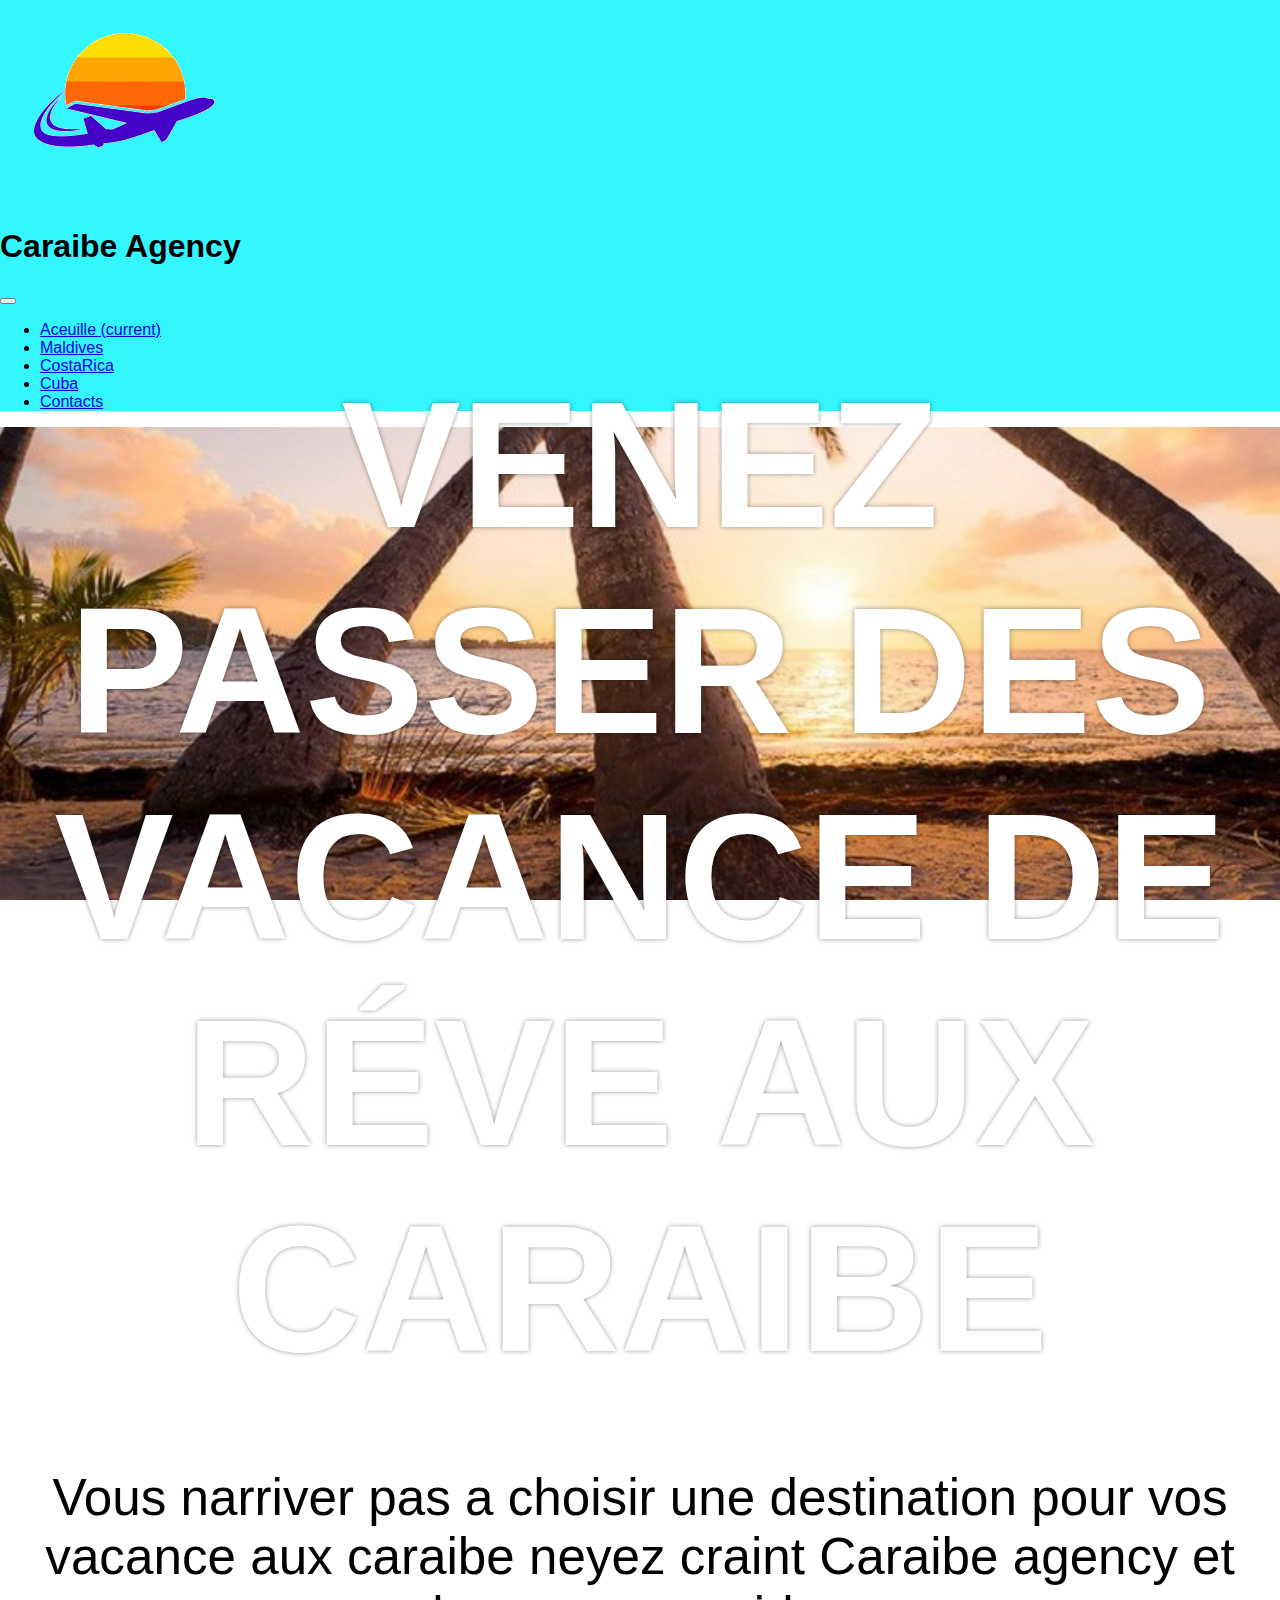
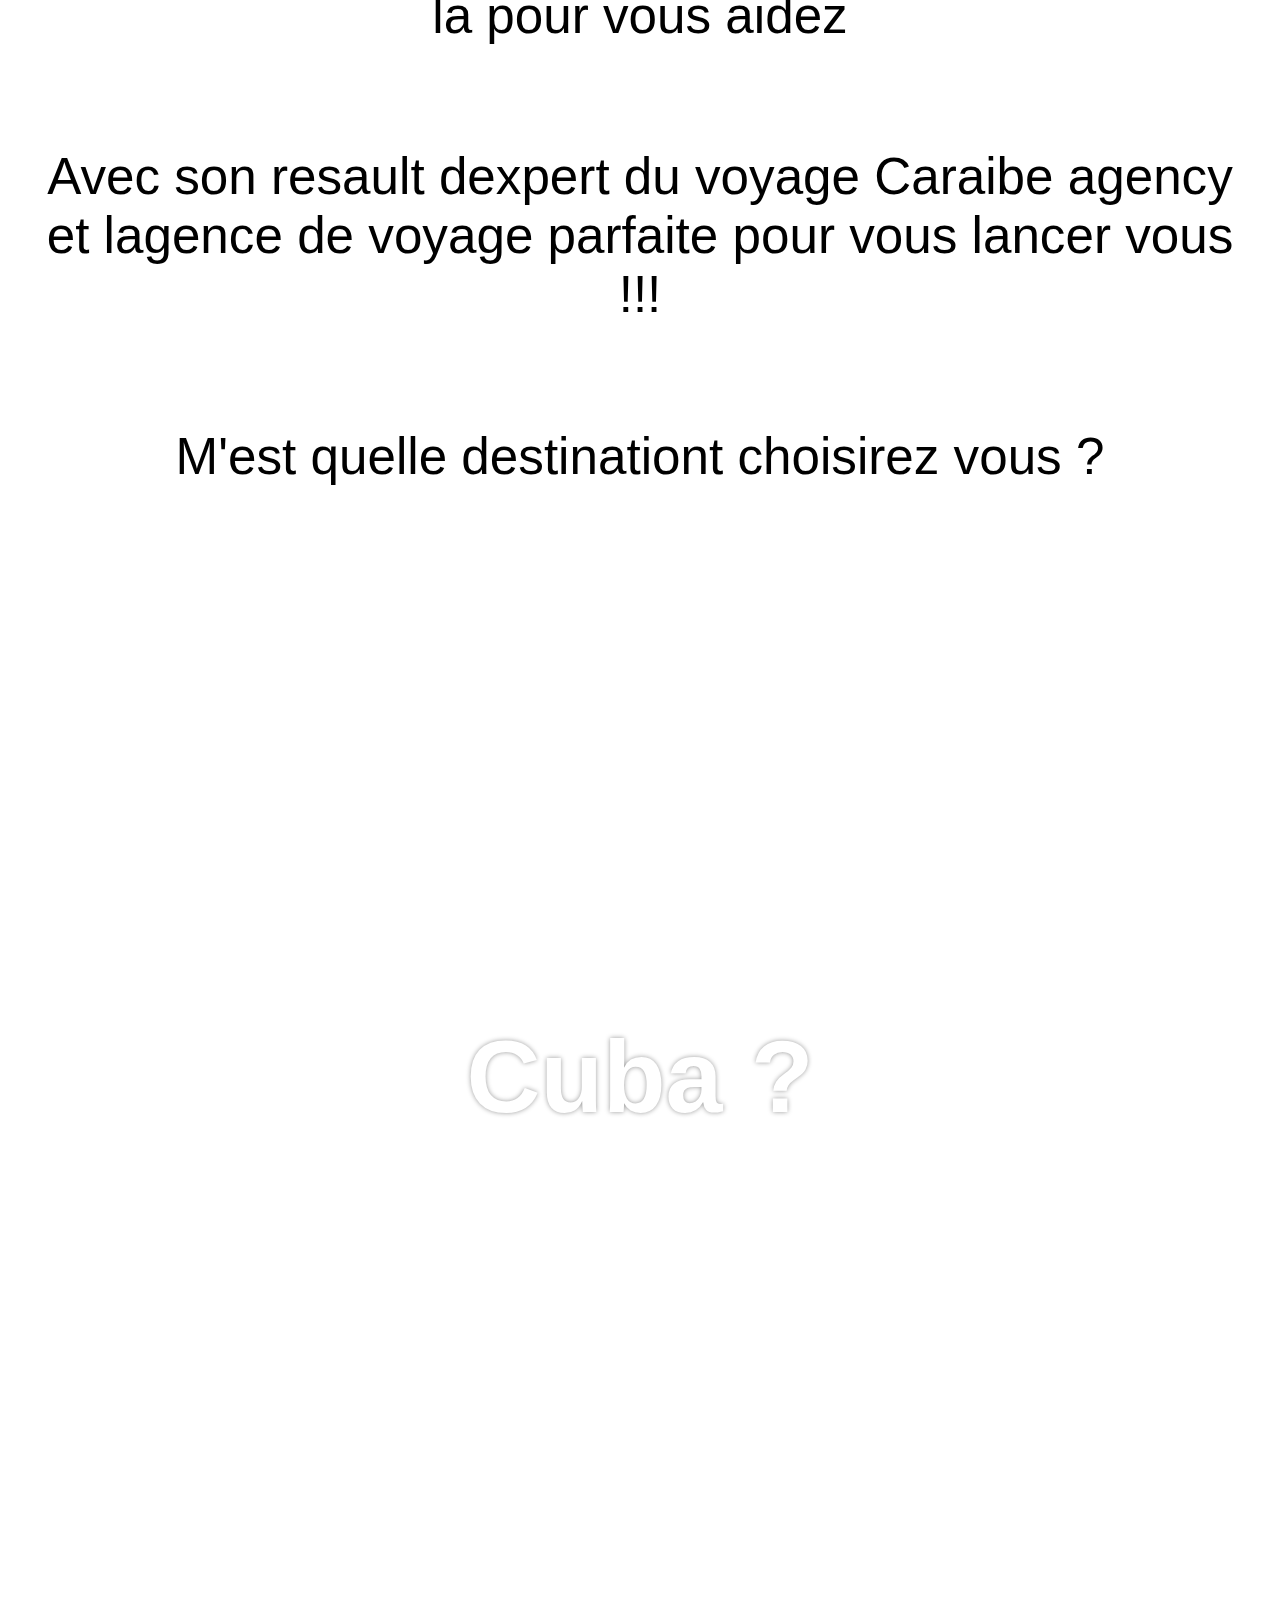
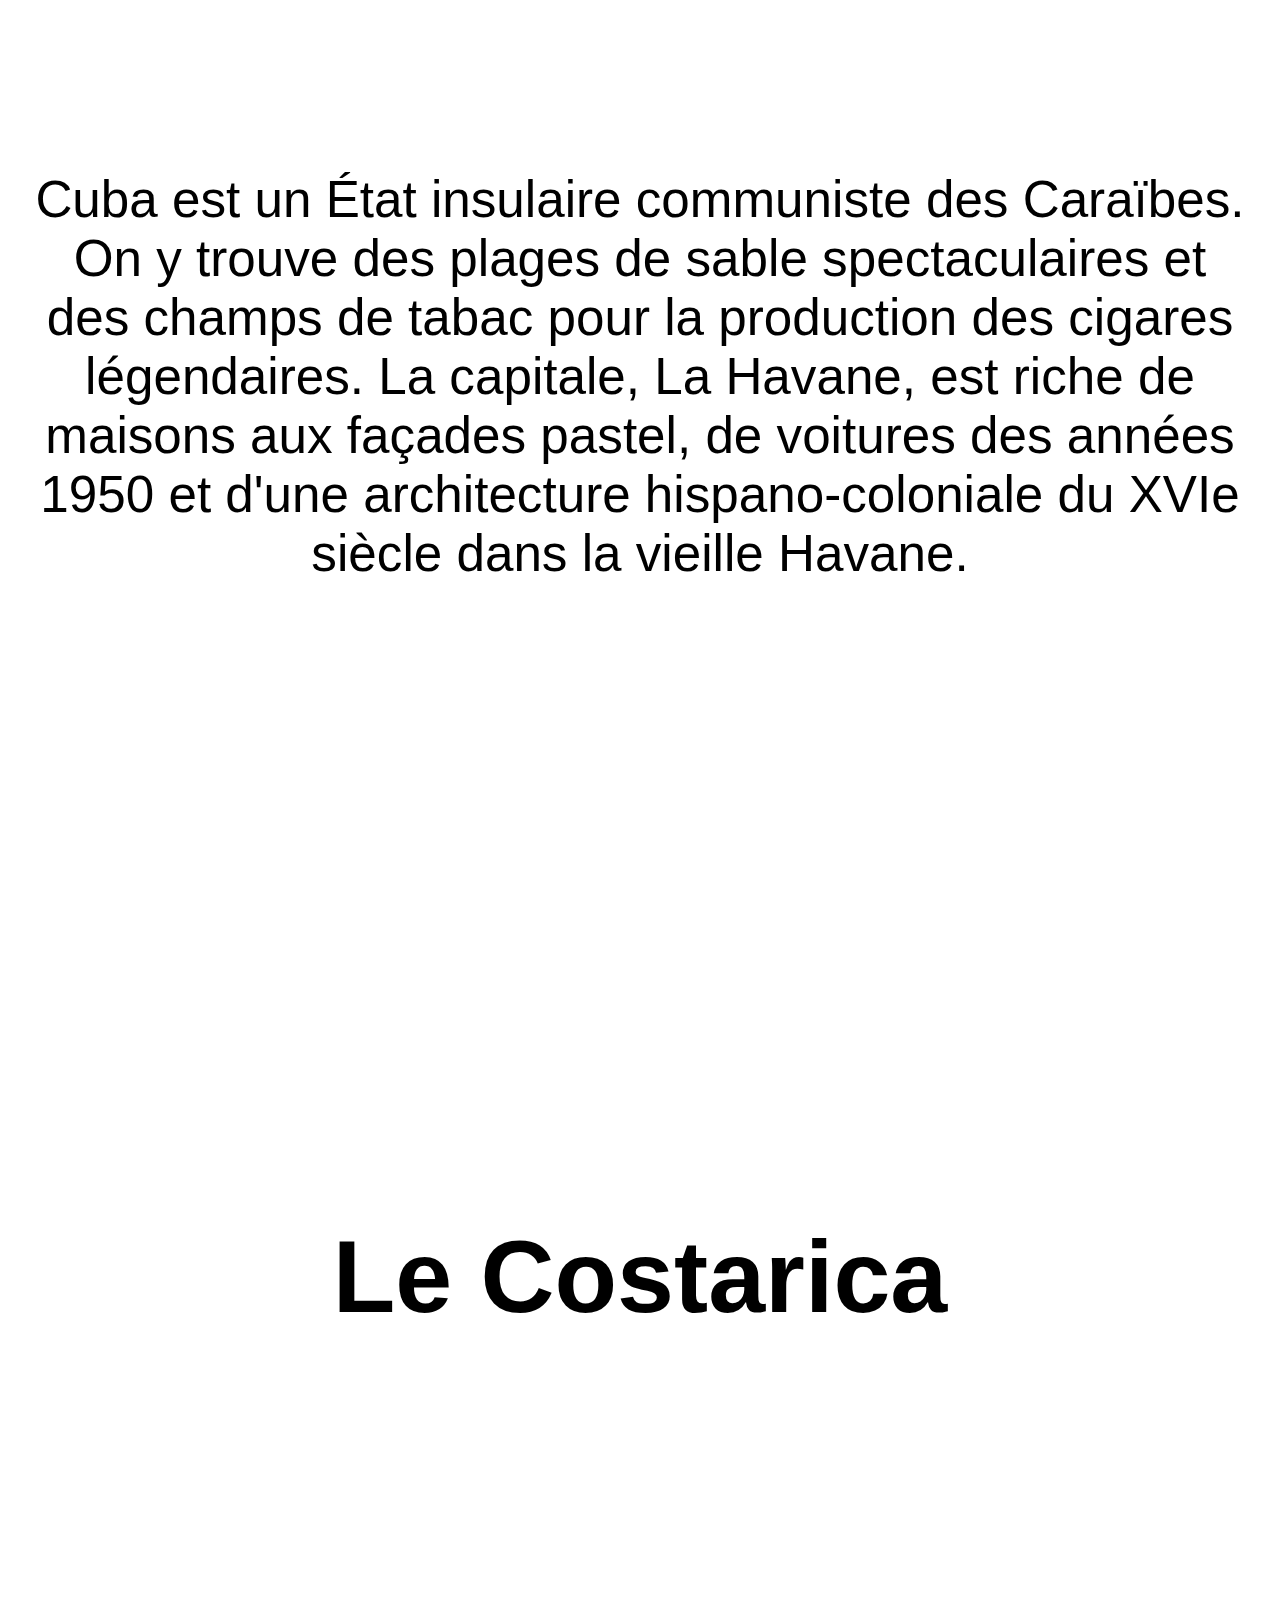
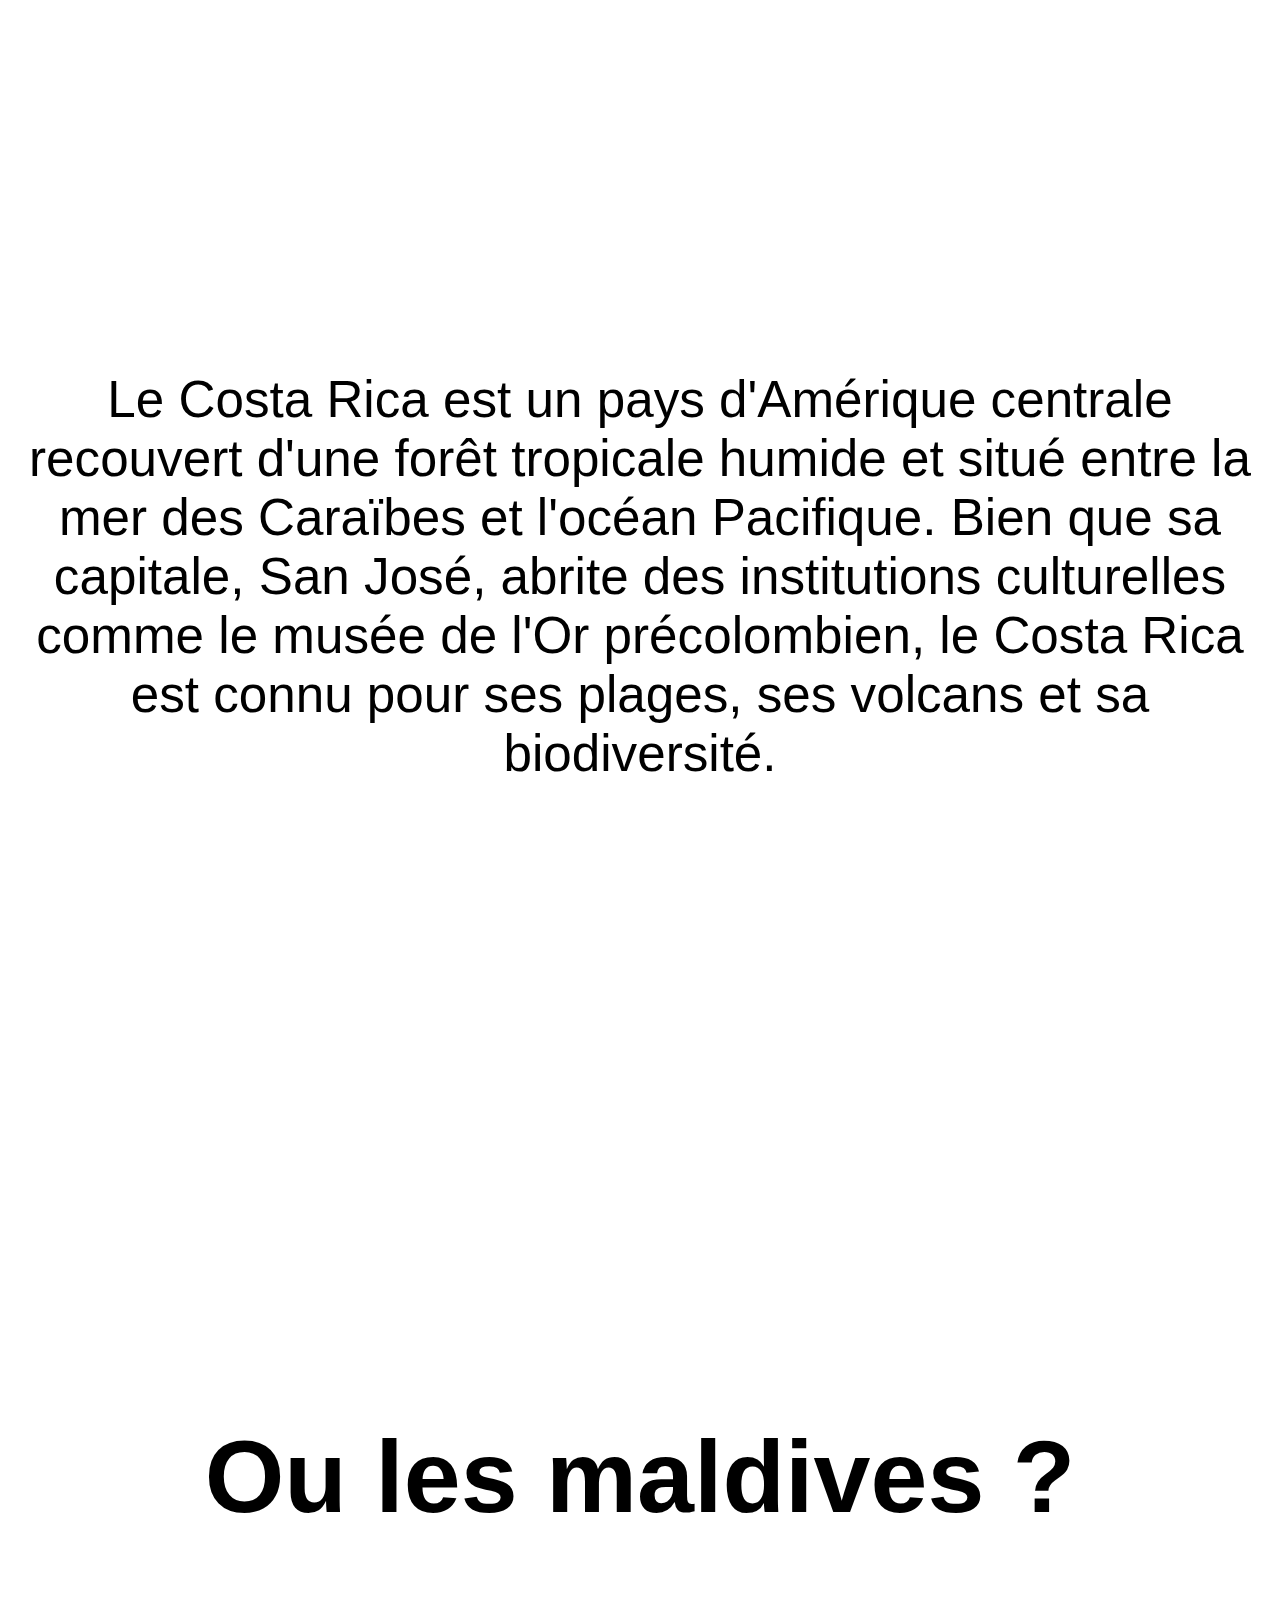
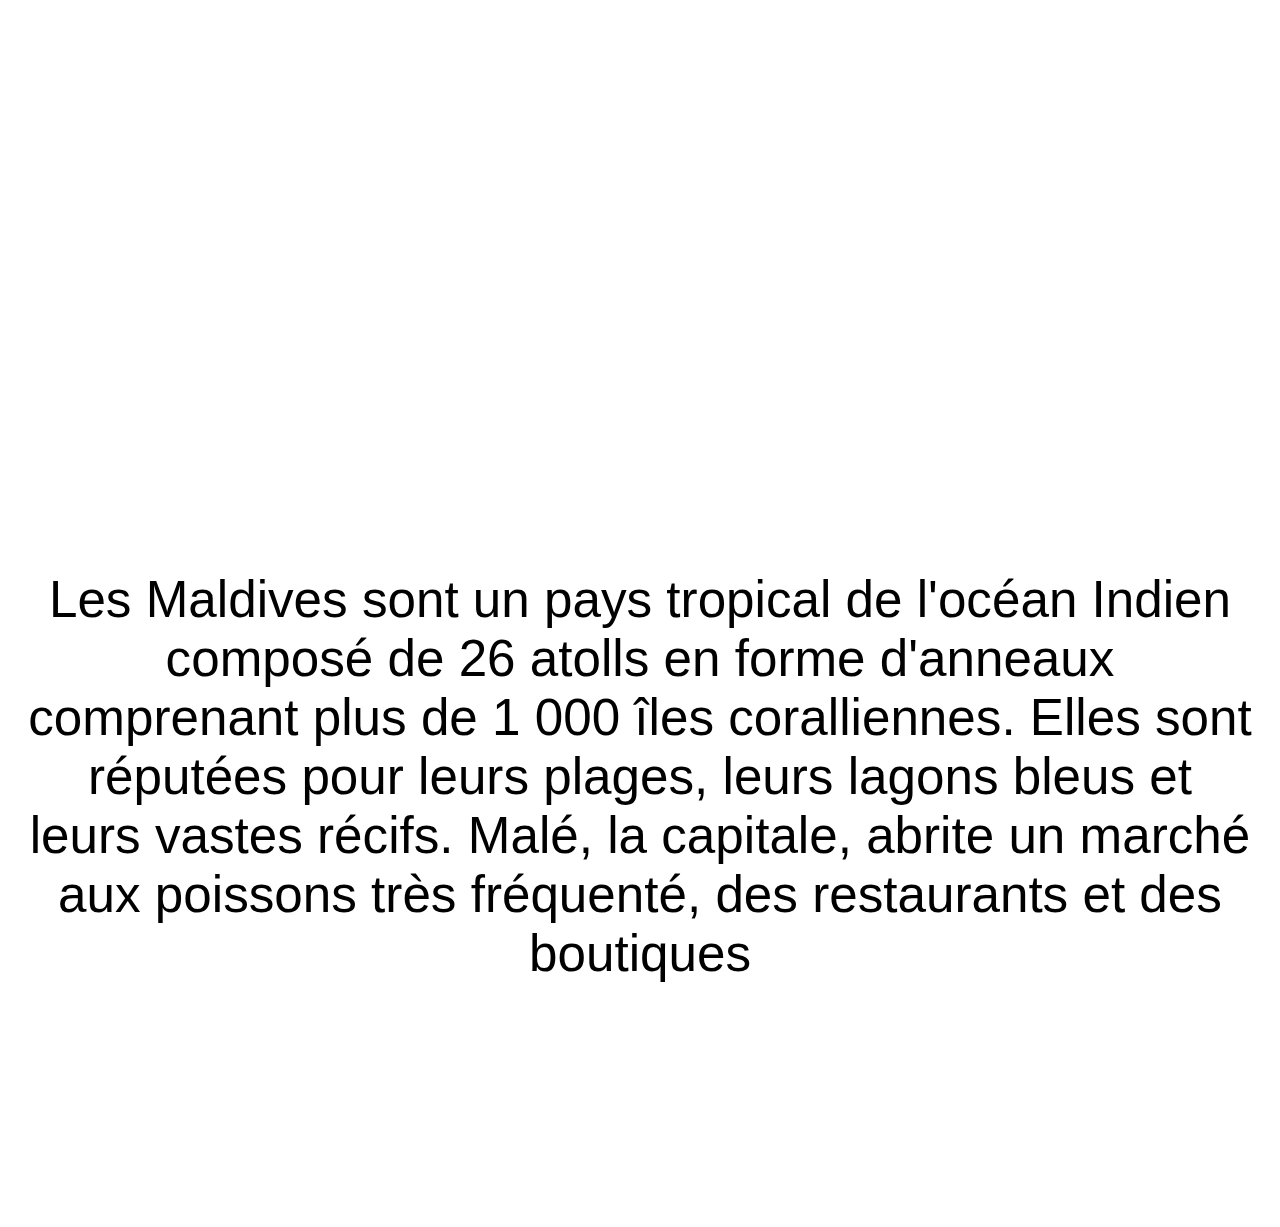
<file: index.html>
<!DOCTYPE html>
<html class="background" lang="fr">
    <head>
      <link rel="stylesheet" href="https://bootswatch.com/4/materia/bootstrap.min.css">
        <link rel="stylesheet" href="https://cdn.jsdelivr.net/npm/bootstrap@4.5.3/dist/css/bootstrap.min.css" integrity="sha384-TX8t27EcRE3e/ihU7zmQxVncDAy5uIKz4rEkgIXeMed4M0jlfIDPvg6uqKI2xXr2" crossorigin="anonymous">
        <link type="text/css" rel="stylesheet" href="stylesheet1.css">
        <meta charset="UTF-8">
        <meta http-equiv="X-UA-Compatible" content="IE=edge">
        <meta name="description" content="">
        <meta name="viewport" content="width=device-width, initial-scale=1">
    </head>
    <body >
        <header class="logo">
          
           <img src="logo.png" alt="Logo"/>
           <h1>Caraibe Agency</h1>
           <nav class="navbar navbar-expand-lg navbar-dark bg-primary">
            <button class="navbar-toggler" type="button" data-toggle="collapse" data-target="#navbarColor01" aria-controls="navbarColor01" aria-expanded="false" aria-label="Toggle navigation">
              <span class="navbar-toggler-icon"></span>
            </button>
          
            <div class="collapse navbar-collapse" id="navbarColor01">
              <ul class="navbar-nav mr-auto">
                <li class="nav-item active">
                  <a class="nav-link" href="#">Aceuille
                    <span class="sr-only">(current)</span>
                  </a>
                </li>
                <li class="nav-item">
                  <a class="nav-link" href="Maldives.html">Maldives</a>
                </li>
                <li class="nav-item">
                  <a class="nav-link" href="Costarica.html">CostaRica</a>
                </li>
                <li class="nav-item">
                  <a class="nav-link" href="Cuba.html">Cuba</a>
                </li>
                <li class="nav-item">
                  <a class="nav-link" href="Contacts.html">Contacts</a>
                </li>
                
              </ul>
              
            </div>
          </nav>
           
       </header>
       <section class="textoverpic">
        <h1>Venez passer des vacance de réve aux Caraibe</h1>
      </section>
      
      <section>
        <p>Vous narriver pas a choisir une destination pour vos vacance aux caraibe neyez craint Caraibe agency et la pour vous aidez</p>
        <p>Avec son resault dexpert du voyage Caraibe agency et lagence de voyage parfaite pour vous lancer vous !!! 
          <p>M'est quelle destinationt choisirez vous ? </p>
      </section>
      
      <section class="pop">
        <h1>Cuba ?</h1>
      
      </section>

      <section>
        Cuba est un État insulaire communiste des Caraïbes. On y trouve des plages de sable spectaculaires et des champs de tabac pour la production des cigares légendaires. La capitale, La Havane, est riche de maisons aux façades pastel, de voitures des années 1950 et d'une architecture hispano-coloniale du XVIe siècle dans la vieille Havane.
      </section>

      <section>
        <h1>Le Costarica</h1>
      </section>
      <section>
        Le Costa Rica est un pays d'Amérique centrale recouvert d'une forêt tropicale humide et situé entre la mer des Caraïbes et l'océan Pacifique. Bien que sa capitale, San José, abrite des institutions culturelles comme le musée de l'Or précolombien, le Costa Rica est connu pour ses plages, ses volcans et sa biodiversité.

      </section>
      <section>
        <h1>Ou les maldives ?</h1>
      </section>
      <section>
        Les Maldives sont un pays tropical de l'océan Indien composé de 26 atolls en forme d'anneaux comprenant plus de 1 000 îles coralliennes. Elles sont réputées pour leurs plages, leurs lagons bleus et leurs vastes récifs. Malé, la capitale, abrite un marché aux poissons très fréquenté, des restaurants et des boutiques
      </section>
        <footer>
    
        </footer>
    </body>
</html>
</file>
<file: stylesheet1.css>
.logo {
    
        
        background-color: #33F6FF;
}
.background{
    background-color: #ffffff;
}
#navbardy{
    /* Couleur de fond de la barre de navigation */
    background-color: #33F6FF;
    border-color: black;
   }
   body { 
    margin: 0;
    font-family: Edelsans, Avenir, sans-serif;
  }
  section { 
    height: 100vh; 
    box-sizing: border-box;
    display: flex;
    align-items: center;
    justify-content: center;
    text-align: center; 
    flex-direction: column;
    padding: 2vw;
    background-size: cover;
    background-repeat: no-repeat;
    background-attachment: fixed;
    font-size: 4vw; 
  }
  section:first-of-type { 
    text-transform: uppercase;
    font-size: 7vw;
  }
  section:first-of-type, section.pop { 
    color: #fff;
    text-shadow: 0 0 5px rgba(0,0,0,0.4); 
  }
  section:nth-of-type(even) { 
    background: #fff;
  }
  section:nth-of-type(1) { 
    background-image: url(460161_960_540.jpg); 
  }
  section:nth-of-type(3) { 
    background-image: url(CITY-HAV-1.jpg); 
  }
  section:nth-of-type(5) { 
    background-image: url(costa-rica-le-pays-ou-la-vie-est-plus-verte.jpg); }
  section:nth-of-type(7) { 
        background-image: url(12170_16041311240041483058.jpg);
</file>
